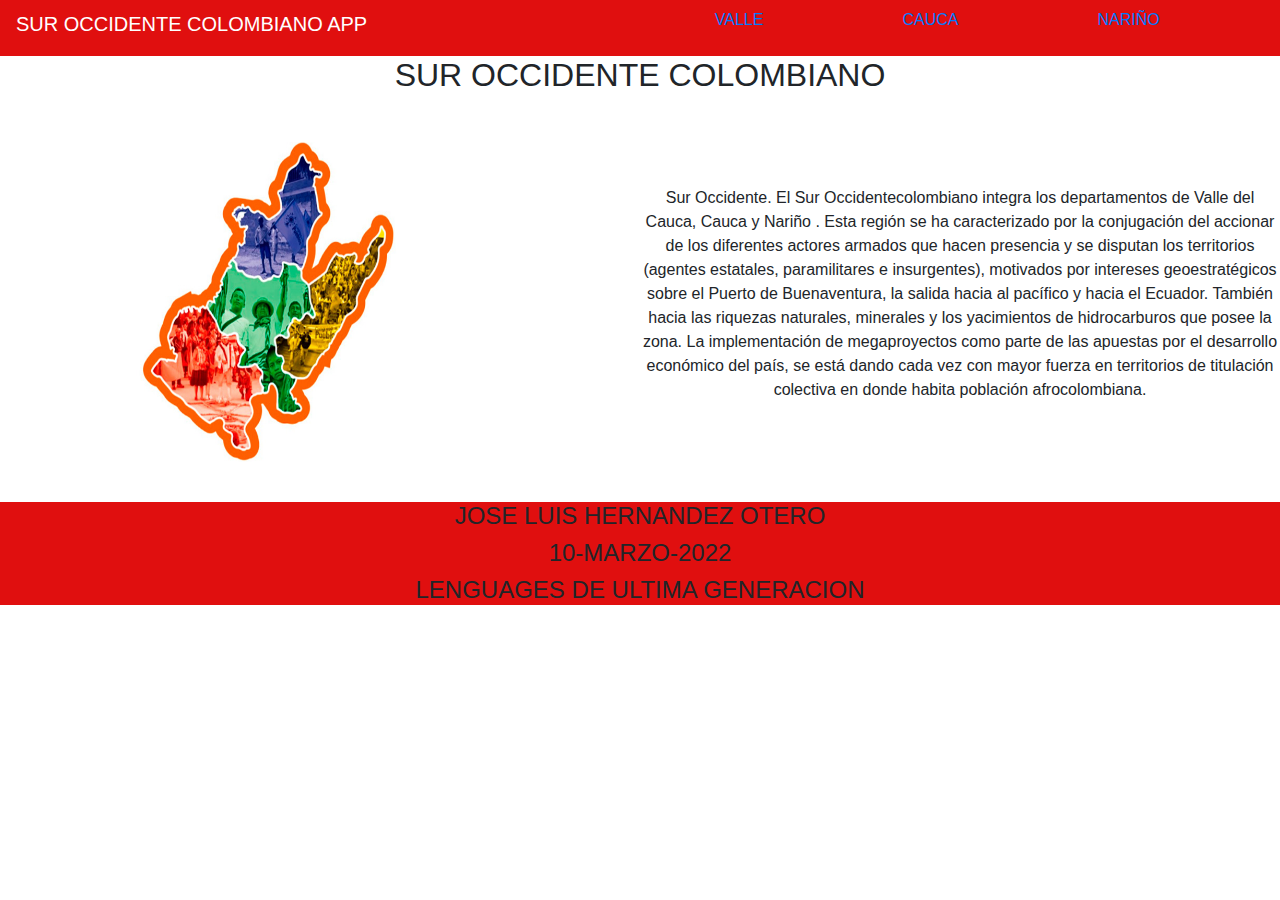
<file: index.html>
<!DOCTYPE html>
<html lang="en">
<head>
    <meta charset="UTF-8">
    <meta http-equiv="X-UA-Compatible" content="IE=edge">
    <meta name="viewport" content="width=device-width, initial-scale=1.0">
    <link rel="stylesheet" href="https://cdn.jsdelivr.net/npm/bootstrap@4.3.1/dist/css/bootstrap.min.css" integrity="sha384-ggOyR0iXCbMQv3Xipma34MD+dH/1fQ784/j6cY/iJTQUOhcWr7x9JvoRxT2MZw1T" crossorigin="anonymous">
    <script src="https://cdn.jsdelivr.net/npm/bootstrap@4.3.1/dist/js/bootstrap.min.js" integrity="sha384-JjSmVgyd0p3pXB1rRibZUAYoIIy6OrQ6VrjIEaFf/nJGzIxFDsf4x0xIM+B07jRM" crossorigin="anonymous"></script>
    <script src="https://code.jquery.com/jquery-3.3.1.slim.min.js" integrity="sha384-q8i/X+965DzO0rT7abK41JStQIAqVgRVzpbzo5smXKp4YfRvH+8abtTE1Pi6jizo" crossorigin="anonymous"></script>
    <script src="https://cdn.jsdelivr.net/npm/popper.js@1.14.7/dist/umd/popper.min.js" integrity="sha384-UO2eT0CpHqdSJQ6hJty5KVphtPhzWj9WO1clHTMGa3JDZwrnQq4sF86dIHNDz0W1" crossorigin="anonymous"></script>
    <link rel="stylesheet" href="css/css.css">
    <title>PAGINA PRINCIPAL</title>
</head>
<body>

    <div class="principal">
        <header>
            <nav class="navbar">
                
                <div class="brand">
                    <h5>SUR OCCIDENTE COLOMBIANO APP</h5>
                </div>
                <ul class="menu">
                    <a href="Valle.html"> VALLE </a>
                    <a href="#">  </a>
                    <a href="Cauca.html"> CAUCA </a>
                    <a href="#">  </a>
                    <a href="Nariño.html"> NARIÑO </a>
                    <a href="#">  </a>
                </ul>
            </nav>
        </header>
    </div> 
   <div class=titulo > 
    <h2>
        SUR OCCIDENTE COLOMBIANO
    </h2>
</div> 
    <div class="contenedor">
            

        <div>
            <img class="imagen" src="IMAGENES/PRINCIPAL/SUROCCIDENTE.jpg" alt="">
        </div>
           
        
        <div>
            <p class="textos">Sur Occidente.

                El Sur Occidentecolombiano integra los departamentos de Valle del Cauca, Cauca y Nariño
                . Esta región se ha caracterizado por la conjugación 
                del accionar de los diferentes actores armados que hacen presencia
                 y se disputan los territorios (agentes estatales, paramilitares e insurgentes), motivados por intereses geoestratégicos
                 sobre el Puerto de Buenaventura, la salida hacia al pacífico y hacia el Ecuador. 
                También hacia las riquezas naturales,
                 minerales y los yacimientos de hidrocarburos que posee la zona.
                
                La implementación de megaproyectos como parte de las apuestas por el desarrollo económico del país, 
                se está dando cada vez con mayor fuerza en territorios de titulación colectiva en donde habita población afrocolombiana.
                </p>
        
        </div>
            

    </div>

        <div class="footer">
            <h4>JOSE LUIS HERNANDEZ OTERO</h4>
            <h4>10-MARZO-2022</h4>
            <h4>LENGUAGES DE ULTIMA GENERACION</h4> 
        </div>

    

    
</body>
</html>
</file>
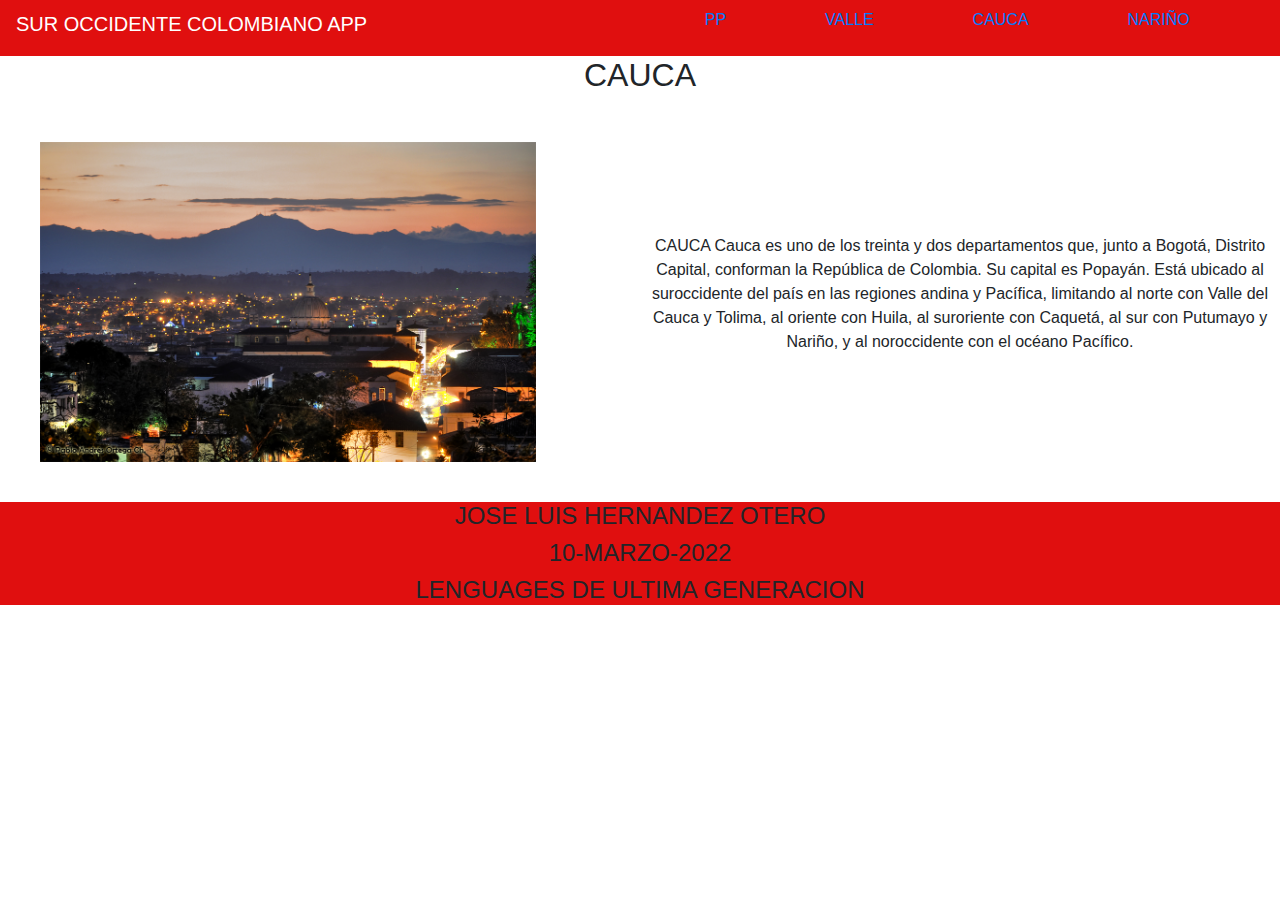
<file: Cauca.html>
<!DOCTYPE html>
<html lang="en">
<head>
    <meta charset="UTF-8">
    <meta http-equiv="X-UA-Compatible" content="IE=edge">
    <meta name="viewport" content="width=device-width, initial-scale=1.0">
    <link rel="stylesheet" href="https://cdn.jsdelivr.net/npm/bootstrap@4.3.1/dist/css/bootstrap.min.css" integrity="sha384-ggOyR0iXCbMQv3Xipma34MD+dH/1fQ784/j6cY/iJTQUOhcWr7x9JvoRxT2MZw1T" crossorigin="anonymous">
    <script src="https://cdn.jsdelivr.net/npm/bootstrap@4.3.1/dist/js/bootstrap.min.js" integrity="sha384-JjSmVgyd0p3pXB1rRibZUAYoIIy6OrQ6VrjIEaFf/nJGzIxFDsf4x0xIM+B07jRM" crossorigin="anonymous"></script>
    <script src="https://code.jquery.com/jquery-3.3.1.slim.min.js" integrity="sha384-q8i/X+965DzO0rT7abK41JStQIAqVgRVzpbzo5smXKp4YfRvH+8abtTE1Pi6jizo" crossorigin="anonymous"></script>
    <script src="https://cdn.jsdelivr.net/npm/popper.js@1.14.7/dist/umd/popper.min.js" integrity="sha384-UO2eT0CpHqdSJQ6hJty5KVphtPhzWj9WO1clHTMGa3JDZwrnQq4sF86dIHNDz0W1" crossorigin="anonymous"></script>
    <link rel="stylesheet" href="css/css.css">
    <title>NARIÑO</title>
</head>
<body>

    <div class="principal">
        <header>
            <nav class="navbar">
                
                <div class="brand">
                    <h5>SUR OCCIDENTE COLOMBIANO APP</h5>
                </div>
                <ul class="menu">                    
                    <a href="index.html"> PP </a>
                    <a href="#">  </a>
                    <a href="Valle.html"> VALLE </a>
                    <a href="#">  </a>
                    <a href="Cauca.html"> CAUCA </a>
                    <a href="#">  </a>
                    <a href="Nariño.html"> NARIÑO </a>
                    <a href="#">  </a>
                </ul>
            </nav>
        </header>
    </div> 
   <div class=titulo > 
    <h2>
        CAUCA
    </h2>
</div> 
    <div class="contenedor">
            

        <div>
            <img class="imagen" src="IMAGENES/CAUCA/CAUCA.jpg" alt="">
        </div>
           
        
        <div>
            <p class="textos">CAUCA

                Cauca es uno de los treinta y dos departamentos que, junto a Bogotá, Distrito Capital,
                 conforman la República de Colombia. 
                Su capital es Popayán. Está ubicado al suroccidente del país en las regiones andina
                 y Pacífica, limitando al norte con Valle del Cauca y Tolima, al oriente con Huila,
                 al suroriente con Caquetá, al sur con Putumayo y Nariño, y al noroccidente con el océano Pacífico.
            </p>
        
        </div>
            

    </div>

        <div class="footer">
            <h4>JOSE LUIS HERNANDEZ OTERO</h4>
            <h4>10-MARZO-2022</h4>
            <h4>LENGUAGES DE ULTIMA GENERACION</h4> 
        </div>

    

    
</body>
</html>
</file>
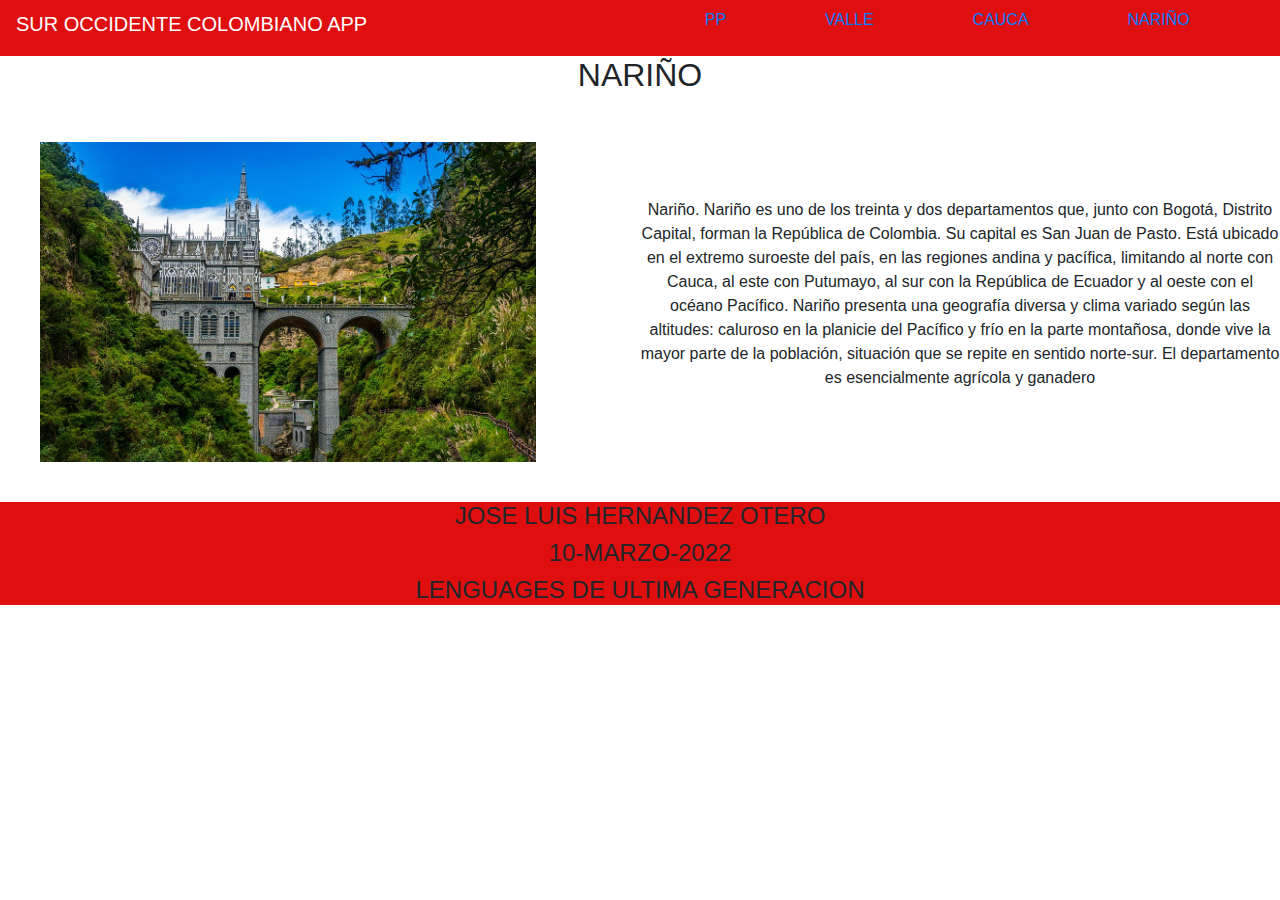
<file: Nariño.html>
<!DOCTYPE html>
<html lang="en">
<head>
    <meta charset="UTF-8">
    <meta http-equiv="X-UA-Compatible" content="IE=edge">
    <meta name="viewport" content="width=device-width, initial-scale=1.0">
    <link rel="stylesheet" href="https://cdn.jsdelivr.net/npm/bootstrap@4.3.1/dist/css/bootstrap.min.css" integrity="sha384-ggOyR0iXCbMQv3Xipma34MD+dH/1fQ784/j6cY/iJTQUOhcWr7x9JvoRxT2MZw1T" crossorigin="anonymous">
    <script src="https://cdn.jsdelivr.net/npm/bootstrap@4.3.1/dist/js/bootstrap.min.js" integrity="sha384-JjSmVgyd0p3pXB1rRibZUAYoIIy6OrQ6VrjIEaFf/nJGzIxFDsf4x0xIM+B07jRM" crossorigin="anonymous"></script>
    <script src="https://code.jquery.com/jquery-3.3.1.slim.min.js" integrity="sha384-q8i/X+965DzO0rT7abK41JStQIAqVgRVzpbzo5smXKp4YfRvH+8abtTE1Pi6jizo" crossorigin="anonymous"></script>
    <script src="https://cdn.jsdelivr.net/npm/popper.js@1.14.7/dist/umd/popper.min.js" integrity="sha384-UO2eT0CpHqdSJQ6hJty5KVphtPhzWj9WO1clHTMGa3JDZwrnQq4sF86dIHNDz0W1" crossorigin="anonymous"></script>
    <link rel="stylesheet" href="css/css.css">
    <title>NARIÑO</title>
</head>
<body>

    <div class="principal">
        <header>
            <nav class="navbar">
                
                <div class="brand">
                    <h5>SUR OCCIDENTE COLOMBIANO APP</h5>
                </div>
                <ul class="menu">
                    <a href="index.html"> PP </a>
                    <a href="#">  </a>
                    <a href="Valle.html"> VALLE </a>
                    <a href="#">  </a>
                    <a href="Cauca.html"> CAUCA </a>
                    <a href="#">  </a>
                    <a href="Nariño.html"> NARIÑO </a>
                    <a href="#">  </a>
                </ul>
            </nav>
        </header>
    </div> 
   <div class=titulo > 
    <h2>
        NARIÑO
    </h2>
</div> 
    <div class="contenedor">
            

        <div>
            <img class="imagen" src="IMAGENES/NARIÑO/NARIÑO.jpg" alt="">
        </div>
           
        
        <div>
            <p class="textos">Nariño.

                Nariño es uno de los treinta y dos departamentos que, junto con Bogotá, Distrito Capital, 
                forman la República de Colombia. 
                Su capital es San Juan de Pasto. Está ubicado en el extremo suroeste del país, 
                en las regiones andina y pacífica,
                limitando al norte con Cauca, al este con Putumayo, al sur con la República
                de Ecuador y al oeste con el océano Pacífico.
                Nariño presenta una geografía diversa y clima variado según las altitudes: caluroso
                en la planicie del Pacífico y frío en la parte montañosa,
                donde vive la mayor parte de la población, situación que se repite en sentido norte-sur. 
                El departamento es esencialmente agrícola y ganadero


                </p>
        
        </div>
            

    </div>

        <div class="footer">
            <h4>JOSE LUIS HERNANDEZ OTERO</h4>
            <h4>10-MARZO-2022</h4>
            <h4>LENGUAGES DE ULTIMA GENERACION</h4> 
        </div>

    

    
</body>
</html>
</file>
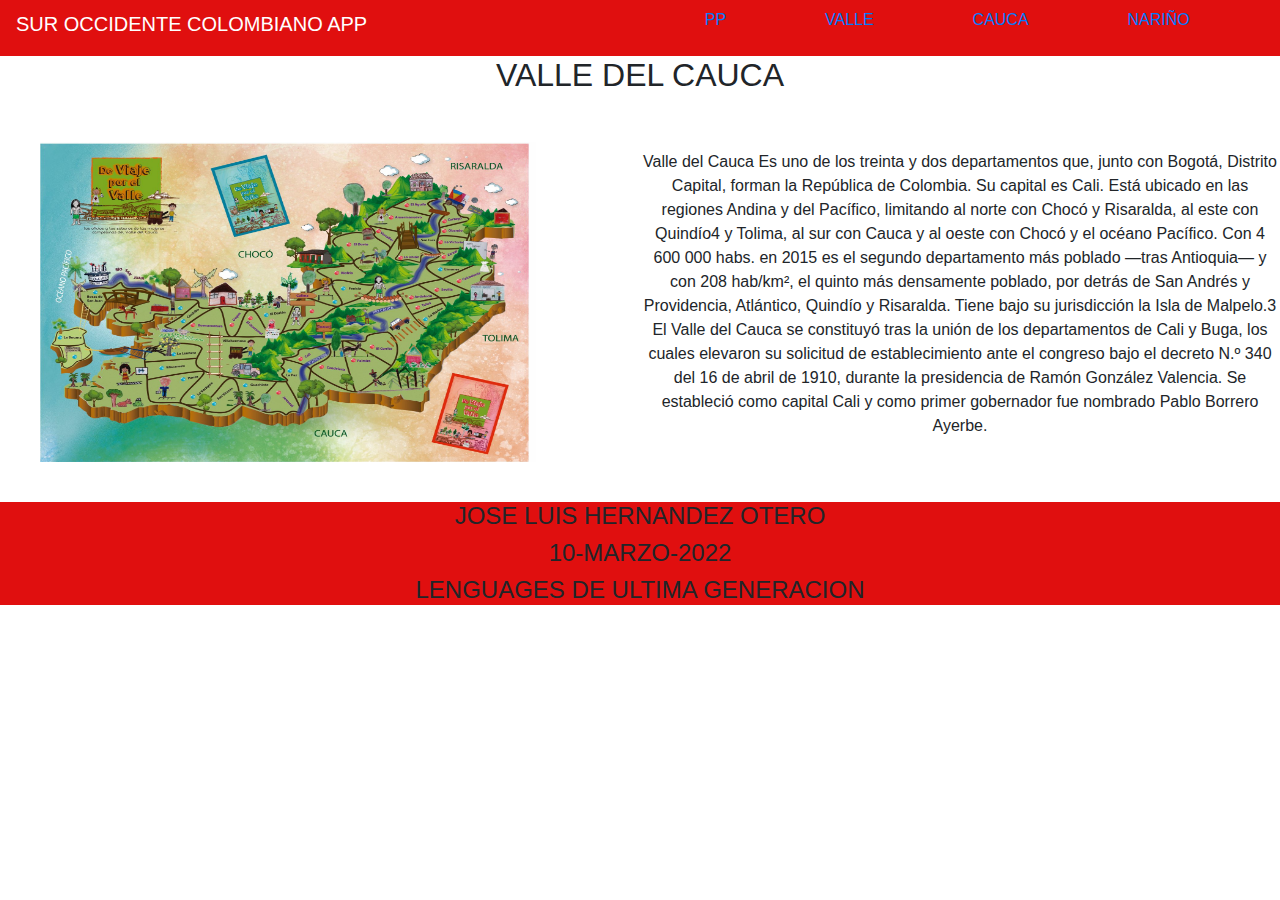
<file: Valle.html>
<!DOCTYPE html>
<html lang="en">
<head>
    <meta charset="UTF-8">
    <meta http-equiv="X-UA-Compatible" content="IE=edge">
    <meta name="viewport" content="width=device-width, initial-scale=1.0">
    <link rel="stylesheet" href="https://cdn.jsdelivr.net/npm/bootstrap@4.3.1/dist/css/bootstrap.min.css" integrity="sha384-ggOyR0iXCbMQv3Xipma34MD+dH/1fQ784/j6cY/iJTQUOhcWr7x9JvoRxT2MZw1T" crossorigin="anonymous">
    <script src="https://cdn.jsdelivr.net/npm/bootstrap@4.3.1/dist/js/bootstrap.min.js" integrity="sha384-JjSmVgyd0p3pXB1rRibZUAYoIIy6OrQ6VrjIEaFf/nJGzIxFDsf4x0xIM+B07jRM" crossorigin="anonymous"></script>
    <script src="https://code.jquery.com/jquery-3.3.1.slim.min.js" integrity="sha384-q8i/X+965DzO0rT7abK41JStQIAqVgRVzpbzo5smXKp4YfRvH+8abtTE1Pi6jizo" crossorigin="anonymous"></script>
    <script src="https://cdn.jsdelivr.net/npm/popper.js@1.14.7/dist/umd/popper.min.js" integrity="sha384-UO2eT0CpHqdSJQ6hJty5KVphtPhzWj9WO1clHTMGa3JDZwrnQq4sF86dIHNDz0W1" crossorigin="anonymous"></script>
    <link rel="stylesheet" href="css/css.css">
    <title>NARIÑO</title>
</head>
<body>

    <div class="principal">
        <header>
            <nav class="navbar">
                
                <div class="brand">
                    <h5>SUR OCCIDENTE COLOMBIANO APP</h5>
                </div>
                <ul class="menu">                   
                    <a href="index.html"> PP </a>
                    <a href="#">  </a>
                    <a href="Valle.html"> VALLE </a>
                    <a href="#">  </a>
                    <a href="Cauca.html"> CAUCA </a>
                    <a href="#">  </a>
                    <a href="Nariño.html"> NARIÑO </a>
                    <a href="#">  </a>
                </ul>
            </nav>
        </header>
    </div> 
   <div class=titulo > 
    <h2>
        VALLE DEL CAUCA
    </h2>
</div> 
    <div class="contenedor">
            

        <div>
            <img class="imagen" src="IMAGENES/VALLE/VALLE.jpg" alt="">
        </div>
           
        
        <div>
            <p class="textos">Valle del Cauca

                Es uno de los treinta y dos departamentos que, junto con Bogotá, Distrito Capital, 
                forman la República de Colombia. Su capital es Cali. Está ubicado en las regiones 
                Andina y del Pacífico, limitando al norte con Chocó y Risaralda, al este con Quindío4
                 y Tolima, al sur con Cauca y al oeste con Chocó y el océano Pacífico.
                 Con 4 600 000 habs. en 2015 es el segundo departamento más poblado —tras Antioquia— y
                 con 208 hab/km², el quinto más densamente poblado, por detrás de 
                San Andrés y Providencia, Atlántico, Quindío y Risaralda.
                
                Tiene bajo su jurisdicción la Isla de Malpelo.3​ 
                El Valle del Cauca se constituyó tras la unión de los departamentos de Cali y Buga, 
                los cuales elevaron su solicitud de establecimiento ante el congreso bajo el decreto 
                N.º 340 del 16 de abril de 1910, durante la presidencia de Ramón González Valencia. 
                Se estableció como capital Cali y como primer gobernador fue nombrado 
                Pablo Borrero Ayerbe.
                </p>
        
        </div>
            

    </div>

        <div class="footer">
            <h4>JOSE LUIS HERNANDEZ OTERO</h4>
            <h4>10-MARZO-2022</h4>
            <h4>LENGUAGES DE ULTIMA GENERACION</h4> 
        </div>

    

    
</body>
</html>
</file>
<file: css/css.css>
.principal {
  justify-content: space-between;
  background-color: #e00f0f;
  align-items: center;
  color: white;
}
.menu {
  display: flex;
  width: 50%;
  justify-content: space-around;
  color: white;
}

.navbar {
  justify-content: space-between;
  display: flex;
}
.brand {
  align-items: center;
  color: white;
}
.footer {
  text-align: center;
  background-color: #e00f0f;
  justify-content: space-between;
}
.imagen {
  padding: 40px;
  float: left;
  height: 400px;
  width: 90%;
}
.img {
  max-width: 100%;
  max-height: 100%;
}
.textos {
  text-align: center;
  display: flex;
  justify-content: center;
}
.contenedor {
  display: flex;
  flex-direction: row;
  align-items: center;
}

.contenedor > div {
  width: 50%;
}
.titulo {
  text-align: center;
}
</file>
